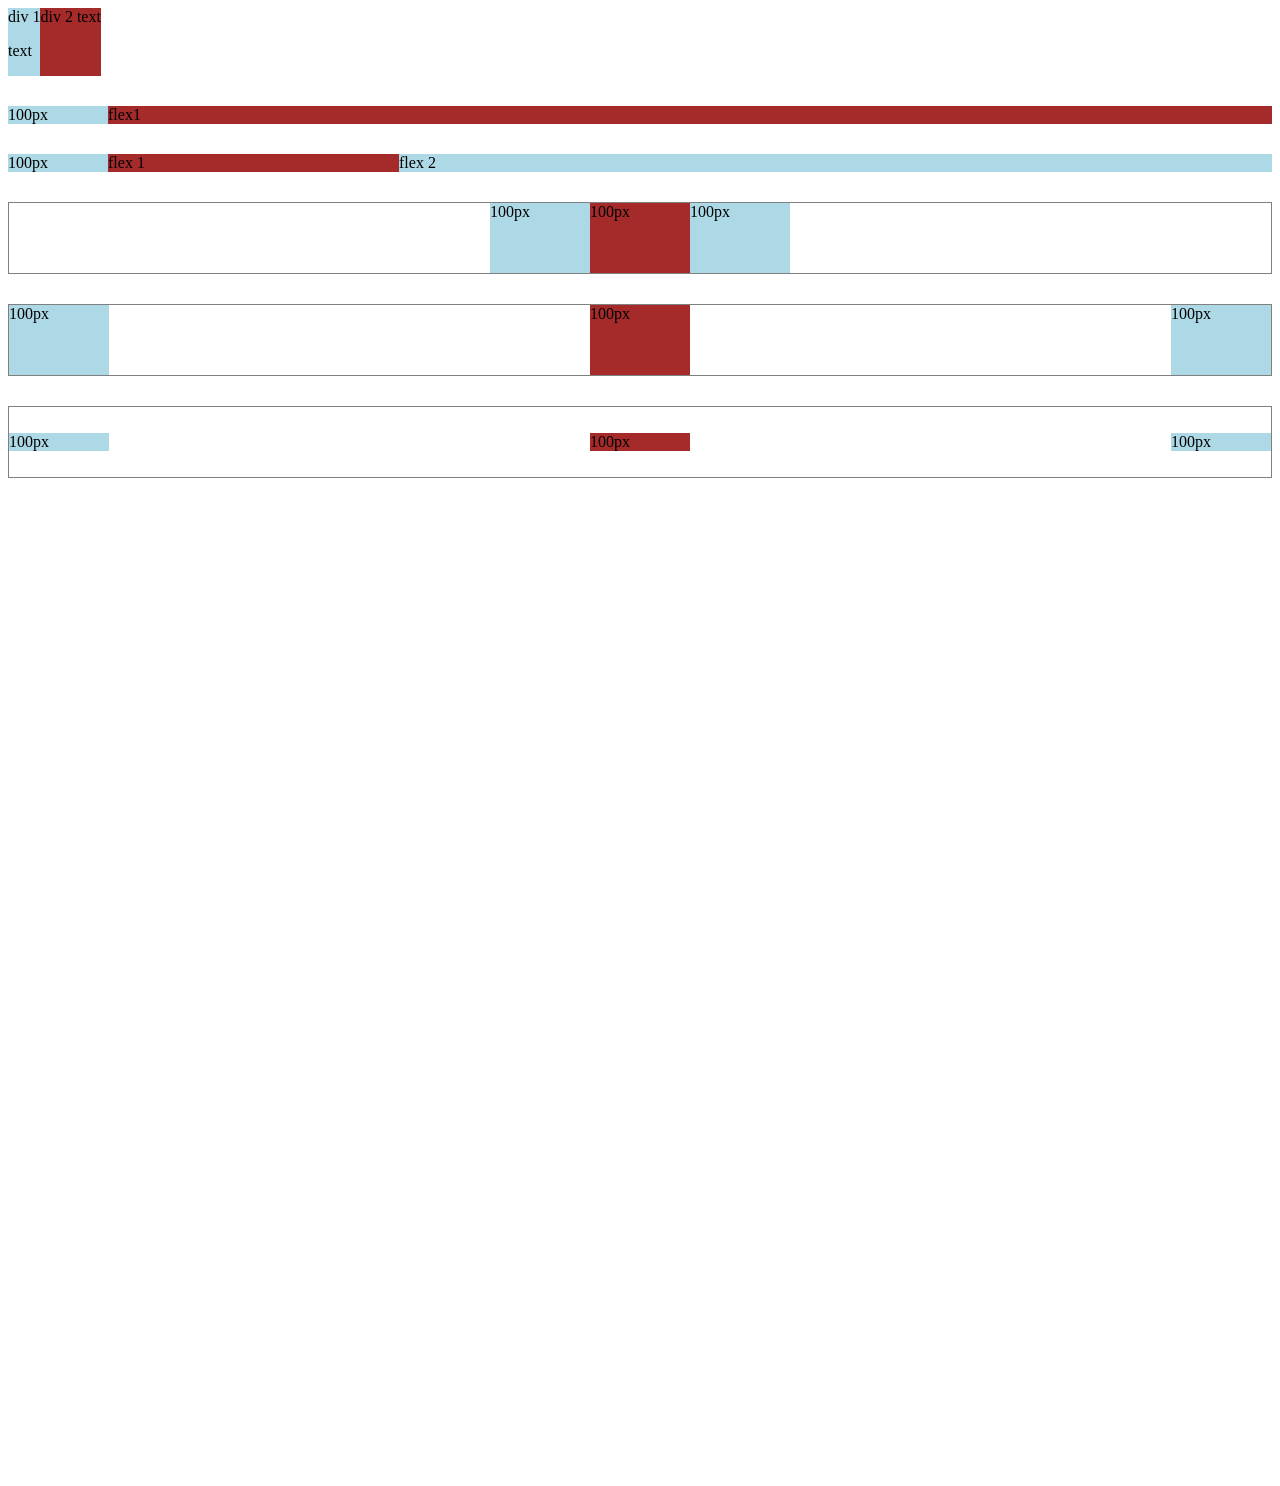
<file: flexbox.html>
<!DOCTYPE html>
<html lang="en">
<head>
    <meta charset="UTF-8">
    <meta name="viewport" content="width=device-width, initial-scale=1.0">
    <title>Flexbox Practice</title>
</head>
<body style="
padding-bottom: 1000px;">
    <div class="" style="
        display: flex;
        flex-direction: row;">
        <div  class="" style="
        background-color: lightblue;">div 1 <p>text</p></div>
        <div class="" style="
        background-color: brown ;">div 2 text</div>
    </div>

    <div class="" style="
            margin-top: 30px;
            display: flex;
            flex-direction: row;">
            <div  class="" style="
            background-color: lightblue;
            width: 100px;">100px</div>
            <div class="" style="
            background-color: brown;
            flex: 1;">flex1</div>
        </div>

            <div class="" style="
                margin-top: 30px;
                display: flex;
                flex-direction: row;">
                <div  class="" style="
                background-color: lightblue;
                width: 100px;">100px</div>
                <div class="" style="
                background-color: brown;
                flex: 1;">flex 1</div>
                <div class="" style="
                background-color: lightblue;
                flex: 3;">flex 2</div>
            </div> 
            
            <div class="" style="
                margin-top: 30px;
                height: 70px;
                border: 1px solid gray;
                display: flex;
                flex-direction: row;
                justify-content: center;">
                <div  class="" style="
                background-color: lightblue;
                width: 100px;">100px</div>
                <div class="" style="
                background-color: brown;
                width: 100px;;">100px</div>
                <div class="" style="
                background-color: lightblue;
                width: 100px;">100px</div>
            </div>  

            <div class="" style="
                margin-top: 30px;
                height: 70px;
                border: 1px solid gray;
                display: flex;
                flex-direction: row;
                justify-content: space-between;">
                <div  class="" style="
                background-color: lightblue;
                width: 100px;">100px</div>
                <div class="" style="
                background-color: brown;
                width: 100px;;">100px</div>
                <div class="" style="
                background-color: lightblue;
                width: 100px;">100px</div>
            </div> 
            
            <div class="" style="
                margin-top: 30px;
                height: 70px;
                border: 1px solid gray;
                display: flex;
                flex-direction: row;
                align-items: center;
                justify-content: space-between;">
                <div  class="" style="
                background-color: lightblue;
                width: 100px;">100px</div>
                <div class="" style="
                background-color: brown;
                width: 100px;;">100px</div>
                <div class="" style="
                background-color: lightblue;
                width: 100px;">100px</div>
            </div> 
</body>
</html>
</file>
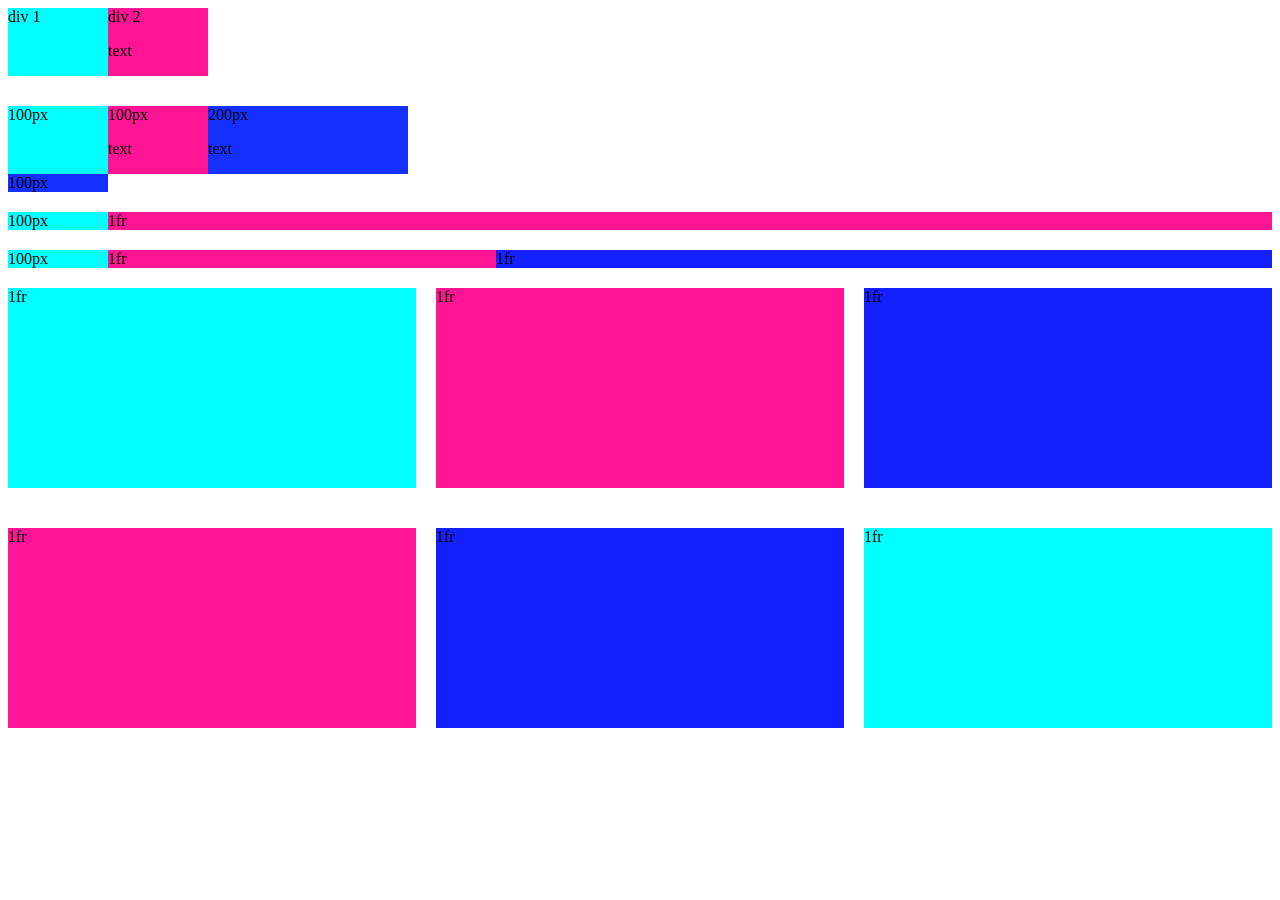
<file: grid.html>
<!DOCTYPE html>
<html lang="en">
<head>
    <meta charset="UTF-8">
    <meta name="viewport" content="width=device-width, initial-scale=1.0">
    <title>Grid Practice</title>
</head>
<body style="padding-bottom: 100px;">
    <div style="
        margin-bottom: 30px;
        display: grid;
        grid-template-columns: 100px 100px;">
        <div style="background-color: aqua;">div 1</div>
        <div style="background-color: deeppink;">div 2 <p>text</p></div>
    </div>
        <div style="
            display: grid;
            grid-template-columns: 100px 100px 200px;">
            <div style="background-color: aqua;">100px</div>
            <div style="background-color: deeppink;">100px<p>text</p></div>
            <div style="background-color: rgb(20, 47, 255);">200px<p>text</p></div>
            <div style="background-color: rgb(20, 47, 255);">100px</div>
        </div>
            <div style="
                margin-top: 20px;
                display: grid;
                grid-template-columns: 100px 1fr;">
                <div style="background-color: aqua;">100px</div>
                <div style="background-color: deeppink;">1fr</div>
            </div>
                <div style="
                    margin-top: 20px;
                    display: grid;
                    grid-template-columns: 100px 1fr 2fr;">
                    <div style="background-color: aqua;">100px</div>
                    <div style="background-color: deeppink;">1fr</div>
                    <div style="background-color: rgb(20, 32, 255);">1fr</div>
                </div>
                <div style="
                        margin-top: 20px;
                        display: grid;
                        grid-template-columns: 1fr 1fr 1fr;
                        column-gap: 20px;
                        row-gap: 40px;">
                        <div style="background-color: aqua; height: 200px;">1fr</div>
                        <div style="background-color: deeppink;  height: 200px;">1fr</div>
                        <div style="background-color: rgb(20, 32, 255);  height: 200px;">1fr</div>
                        <div style="background-color:  deeppink; height: 200px;">1fr</div>
                        <div style="background-color: rgb(20, 32, 255);  height: 200px;">1fr</div>
                        <div style="background-color: aqua;  height: 200px;">1fr</div>
                    </div>
                        
</body>
</html>
</file>
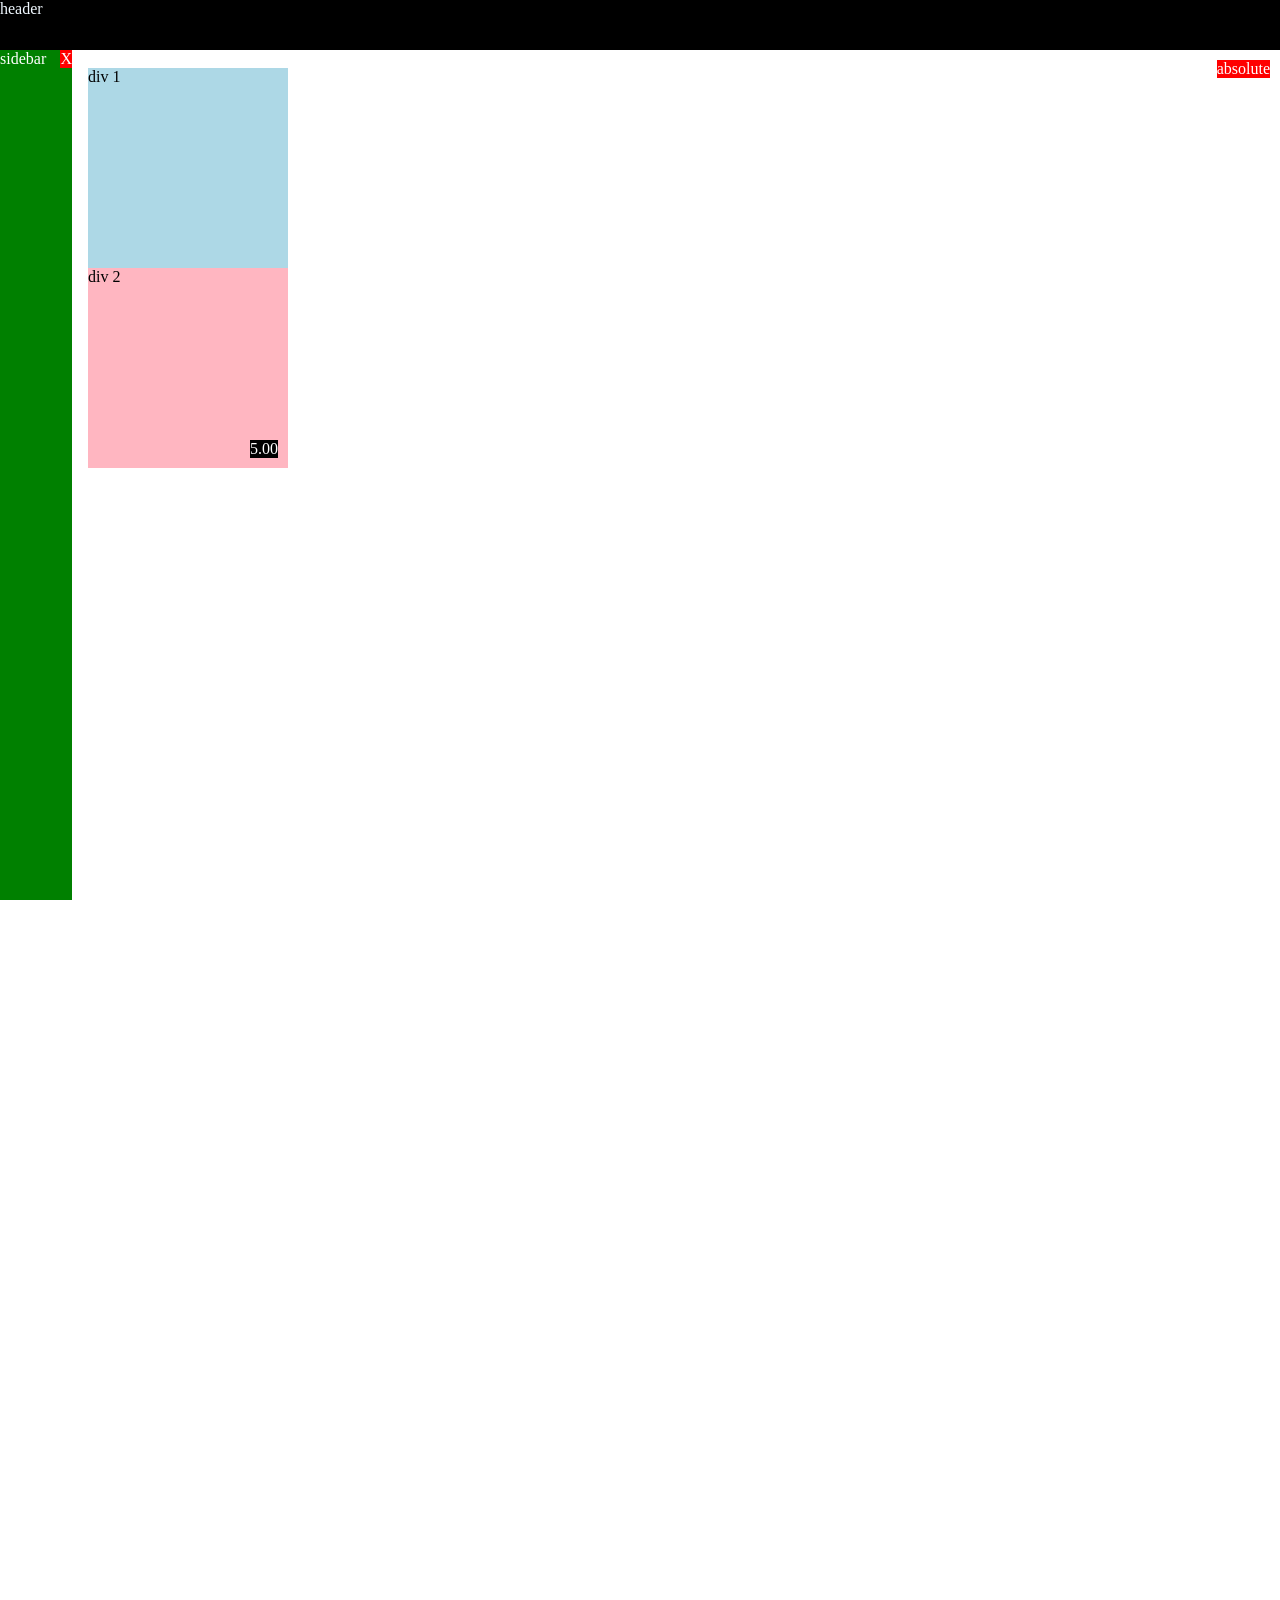
<file: styles/position.html>
<!DOCTYPE html>
<html lang="en">
<head>
    <meta charset="UTF-8">
    <meta name="viewport" content="width=device-width, initial-scale=1.0">
    <title>Position practice</title>
</head>
<body style="
padding-left: 80px;
height: 3000px;
padding-top: 60px;">
    <div style="
        background-color: black;
        color: aliceblue;
        position: fixed;
        top: 0;
        height: 50px;
        left: 0;
        right: 0;
        z-index: 1;">header</div>

        <div style="
        background-color: green;
        position: fixed;
        color: white;
        left: 0;
        bottom: 0;
        top: 50px;
        width: 72px;
        ">sidebar
            <div style="
    position: absolute;
    background-color: red;
    color: white;
    top: 0;
    right: 0;">
        X
    </div></div>


    <div style="
    position: absolute;
    background-color: red;
    color: white;
    top: 60px;
    right: 10px;">
        absolute
    </div>
    <div style="
        background-color: lightblue;
        height: 200px;
        width: 200px;
        position: static;">div 1</div>
    <div style="background-color: lightpink;
        height: 200px;
        width: 200px;
        position: relative;">div 2
        <div style="
    position: absolute;
    background-color: black;
    bottom: 10px;
    color: white;
    right: 10px;">
       5.00
    </div></div>
</body>
</html>
</file>
